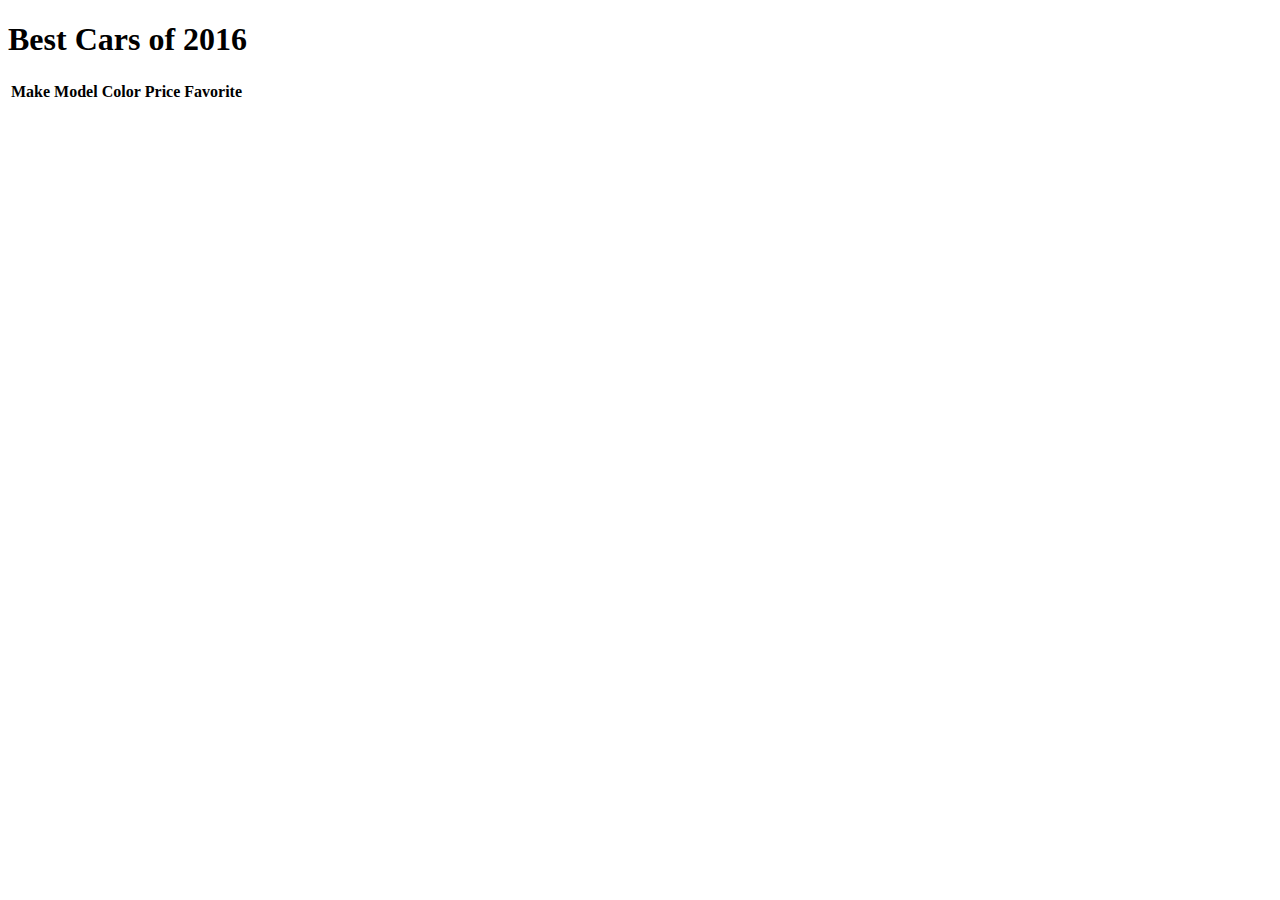
<file: localstorage-exercise/index.html>
<!DOCTYPE html>
<html>
  <head>
    <meta charset="utf-8">

    <title>First Gear</title>

    <script defer src="jquery-2.2.4.min.js"></script>
    <script defer src="index.js"></script>
  </head>
  <body>
    <h1>Best Cars of 2016</h1>

    <table>
      <thead>
        <tr>
          <th>Make</th><script> localStorage.setItem("make", car.make);</script>
          <th>Model</th><script> localStorage.setItem("model", car.model);</script>
          <th>Color</th><script> localStorage.setItem("color", car.color);</script>
          <th>Price</th><script> localStorage.setItem("price", car.price);</script>
          <th>Favorite</th><script> localStorage.setItem("favorite", favorites{});</script>
        </tr>
      </thead>

      <tbody></tbody>
    </table>

  </body>
</html>
</file>
